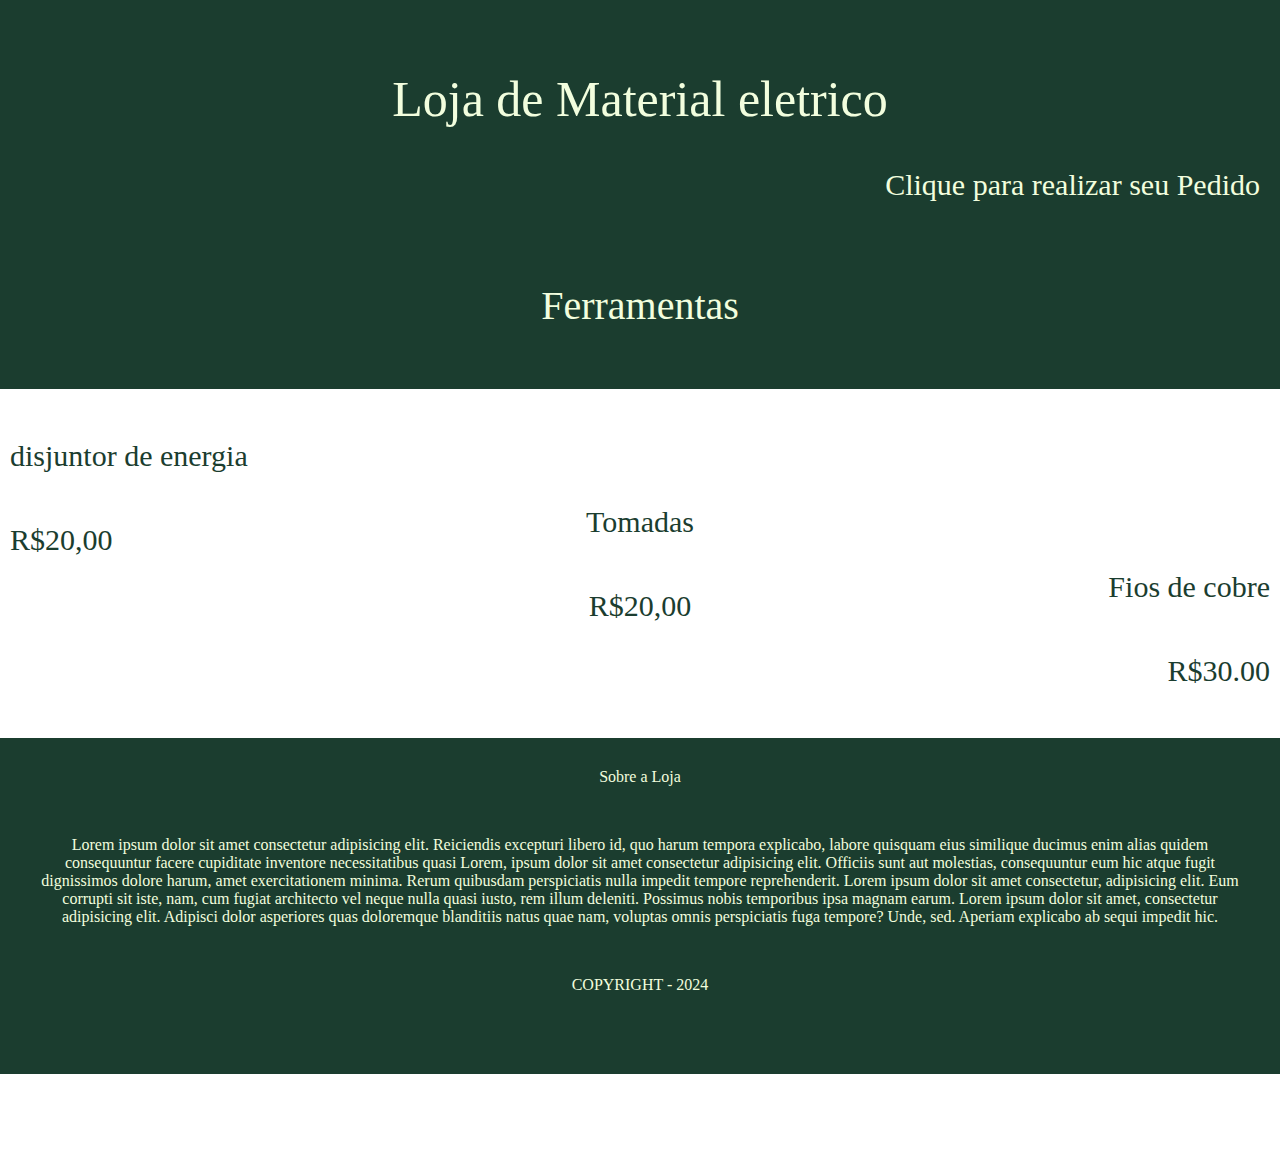
<file: index.html>
<!DOCTYPE html>
<html lang="pt-br">
<head>
    <meta charset="UTF-8">
    <meta name="viewport" content="width=device-width, initial-scale=1.0">
    <title>Loja de Material Elétrico</title>
    <link rel="stylesheet" href="style.css">
</head>
<header>
    <div class="cabecalho">
        Loja de Material eletrico 
    </div>

    <div class="pedido">
        <a href="pedidos.html">Clique para realizar seu Pedido</a>
    </div>

</header>

<body>
    <div class="ferramentas">
    Ferramentas
    </div>

    <div class="disjuntor">
        <p>disjuntor de energia</p>
        <p>R$20,00</p>
    </div>

    <div class="tomadas">
        <p>Tomadas</p>
        <p>R$20,00</p>
    </div>

    <div class="fios_de_cobre">
        <p>Fios de cobre</p>
        <p>R$30.00</p>
    </div>
</body>

<footer>
    <div class="sobre">
    <p> Sobre a Loja</p>
    
    <p>Lorem ipsum dolor sit amet consectetur adipisicing elit. Reiciendis excepturi libero id, quo harum tempora explicabo, labore quisquam eius similique ducimus enim alias quidem consequuntur facere cupiditate inventore necessitatibus quasi
        Lorem, ipsum dolor sit amet consectetur adipisicing elit. Officiis sunt aut molestias, consequuntur eum hic atque fugit dignissimos dolore harum, amet exercitationem minima. Rerum quibusdam perspiciatis nulla impedit tempore reprehenderit.
        Lorem ipsum dolor sit amet consectetur, adipisicing elit. Eum corrupti sit iste, nam, cum fugiat architecto vel neque nulla quasi iusto, rem illum deleniti. Possimus nobis temporibus ipsa magnam earum.
        Lorem ipsum dolor sit amet, consectetur adipisicing elit. Adipisci dolor asperiores quas doloremque blanditiis natus quae nam, voluptas omnis perspiciatis fuga tempore? Unde, sed. Aperiam explicabo ab sequi impedit hic.

        <p>COPYRIGHT - 2024</p>
    </p>
    </div>

</footer>
</html>
</file>
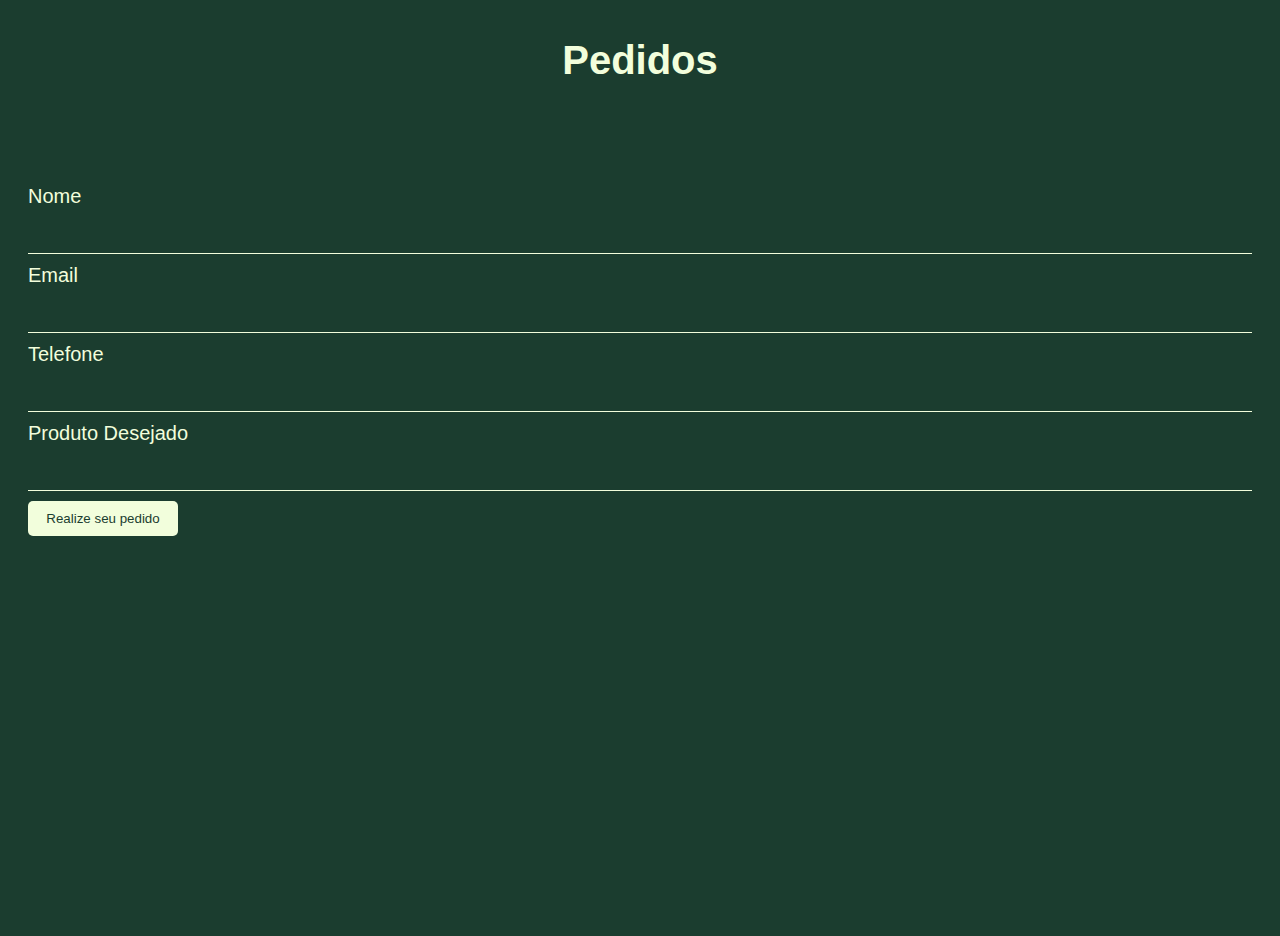
<file: pedidos.html>
<!DOCTYPE html>
<html lang="pt-br">
<head>
    <meta charset="UTF-8">
    <meta name="viewport" content="width=device-width, initial-scale=1.0">
    <title>Página de Pedidos</title>
    <link rel="stylesheet" href="pedidos.css">
</head>
<body>
    <div class="pedidos">
            <h1>Pedidos</h1>
            <div class="dados">

            <form>
                <label for="Nome">Nome</label>
                <input type="text">

                <label for="">Email</label>
                <input type="email">

                <label for="">Telefone</label>
                <input type="text">

                <div>
                <label for="">Produto Desejado</label>
                <input type="text">
                </div>
                
                <button>Realize seu pedido</button>
                </div>
                
            </form>
        </div>
    </div>
</body>
</html>
</file>
<file: style.css>
*{
    margin: 0;
    margin-bottom: 50px;
}
.cabecalho{
    text-align: center;
    font-family: 'Times New Roman', sans-serif;
    background-color:#1B3D2F;
    font-size: 50px;
    color: #F2FEDE;
    padding: 70px;
}
.pedido{
    font-size: 30px;
    background-color: #1B3D2F;
    color: #F2FEDE;
    text-align: right;
    margin-top: -100px;
    padding: 20px;
    cursor: pointer;
    text-decoration: none;

}
a{
    text-decoration: none;
    color: #F2FEDE;
    background-color: #1B3D2F;
}
.ferramentas{
    text-align: center;
    margin-top: -50px;
    font-size: 40px;
    background-color:#1B3D2F;
    color: #F2FEDE;
    padding: 60px;
}
.disjuntor{
    margin-left: 10px;
    text-align: left;
    font-size: 30px;
    color: #1B3D2F;
}

.tomadas{
    text-align: center;
    font-size: 30px;
    color: #1B3D2F;
    margin-top: -8%;
}
.fios_de_cobre{
    text-align: right;
    margin-right: 10px;
    font-size: 30px;
    color: #1B3D2F;
    margin-top: -8%;
}

.sobre{
    text-align: center;
    background-color:#1B3D2F;
    color: #F2FEDE;
    padding: 30px;
}
</file>
<file: pedidos.css>
*{
    font-family: sans-serif, 'Times New Roman';
    background-color: #1B3D2F;
    overflow: hidden;
   }
   .pedidos{
    font-size: 20px;
    height: 100vh;
    display: grid;
    margin-top: 20px;
    color: #F2FEDC;
   }
   .dados{
    padding: 20px;
    margin-bottom: 300px;
   }
   h1{
       text-align: center;
       margin: 10px 0;
       color:  #F2FEDC;
   }

   input{
       display: block;
       margin: 10px 0;
       width: 100%;
       border: none;
       outline: none;
       padding: 10px;
       border-bottom: 1px solid;
       color:  #F2FEDC;
   }
   
   button{
       background-color: #F2FEDC;
       color: #1B3D2F;
       padding: 10px;
       width: 150px;
       border: none;
       border-radius: 5px;
       cursor: pointer;
   }
</file>
